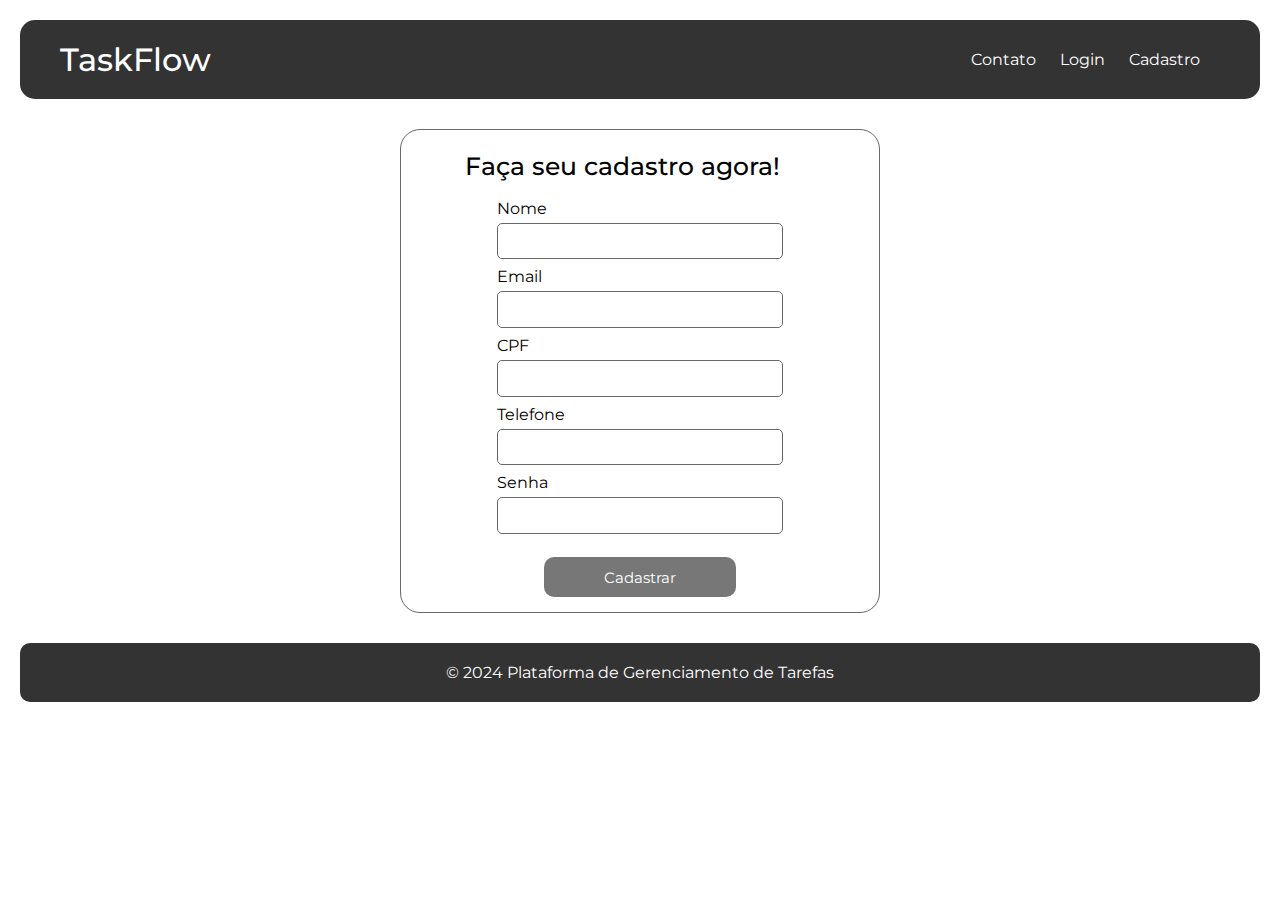
<file: cadastro/index.html>
<!DOCTYPE html>
<html lang="en">

<head>
    <meta charset="UTF-8">
    <meta name="viewport" content="width=device-width, initial-scale=1.0">
    <title>Plataforma de Gerenciamento de Tarefas - Cadastro</title>
    <link rel="stylesheet" href="style.css">
    <link rel="preconnect" href="https://fonts.googleapis.com">
    <link rel="preconnect" href="https://fonts.gstatic.com" crossorigin>
    <link href="https://fonts.googleapis.com/css2?family=Montserrat:ital,wght@0,100..900;1,100..900&display=swap"
        rel="stylesheet">
</head>

<body>
    <header>
        <h1><a href="../index.html">TaskFlow</a></h1>
        <nav>
            <a href="../contato/index.html">Contato</a>
            <a href="../login/index.html">Login</a>
            <a href="../cadastro/index.html">Cadastro</a>
        </nav>
    </header>
    <main>
        <form class="forms" method="post">
            <h2>Faça seu cadastro agora!</h2>
            <div>
                <label for="nome">Nome</label>
                <input type="text" id="nome" name="nome" required>
            </div>
            <div>
                <label>Email</label>
                <input type="text" id="Email" required/>
            </div>
            <div>
                <div id="error-message" style="color: yellow;"></div>
                <label>CPF</label>
                <input type="text" maxlength="11" id="CPF" required/>
            </div>
            <div>
                <label>Telefone</label>
                <input type="text" id="Telefone" maxlength="15" required/>
            </div>
            <div>
                <label>Senha</label>
                <input type="password" id="password" required minlength="6"maxlength="12"/>
            </div>
            <button>Cadastrar</button>
        </form>
    </main>
    <footer>
        <p>&copy; 2024 Plataforma de Gerenciamento de Tarefas</p>
    </footer>
    <script src="./script.js"></script>

</body>

</html>
</file>
<file: cadastro/style.css>
*{
    font-family: "Montserrat", sans-serif;
    box-sizing: border-box;
    padding: 0;
    margin: 0;
}

body {
    display: flex;
    flex-direction: column;
    justify-content: center;
    align-items: center;
    width: 100%;
    height: 100%;
    padding: 20px;
}

h1 {
    font-weight: 500;
    margin-left: 20px;
}
h2{
    font-weight: 500;
    margin-bottom: 10px;
    margin-right: 35px;
    font-size: 25px;  
}
header {
    background-color: #333;
    color: #fff;
    padding: 20px;
    text-align: center;
    width: 100%;
    height: 20%;
    border-radius: 15px;
    display: flex;
    justify-content: space-between;
    align-items: center;
}

a {
    text-decoration: none;
    color: #fff;
    margin-right: 20px;
}

nav {
    margin-right: 20px;
}

footer {
    background-color: #333;
    color: #fff;
    padding: 20px;
    text-align: center;
    width: 100%;
    border-radius: 10px;
}

main {
    display: flex;
    flex-direction: column;
    justify-content: center;
    align-items: center;
    width: 100%;
    height: 100%;
    padding: 20px;
    margin-top: 10px;
    margin-bottom: 10px;
}
.forms{
    display: flex;
    flex-direction: column;
    align-items: center;
    width: 40%;
    border-radius: 20px;
    border: 1px solid #686868;
    padding-top: 1.3em;
    gap: 0.5em;
}
.forms div {
    display: flex;
    flex-direction: column;
    width: 60%;
}
.forms input {
   border-radius: 5px;
   padding: 0.7em;
   border: 1px solid #686868;
}
.forms button{
    width: 40%;
    margin-top: 1em;
    border: none;
    background-color: #777777;
    color: #fff;
    padding: 0.7em 1em;
    border-radius: 10px;
    margin: 1em 0;
    font-size: 15px;
}
.forms button:hover{
    transition: all 600ms;
    box-shadow: inset 30em 0 0 0 #ffffff;
    border: 1px solid #333;
    color: #333;
}
.footermain{
    margin-top: 1em;
}
.footermain a{
    color: #000000;
    font-size: 18px;
    font-weight: 500;
}
.footermain a:hover{
   color: #777777;
}

label{
    margin-bottom: 5px;
}

@media screen and (max-width: 767px) {
    header {
        flex-direction: column;
        height: auto;
    }

    header h1 {
        margin-left: 0;
        margin-bottom: 10px;
    }
    .forms{
       
        width: 100%;
        padding: 3em 2em;
        
    }
    .forms h1{
        margin-bottom: .5em;
    }
    .forms div {
        
        width: 90%;
    }
    .forms button{
        width: 60%;
    }

}
</file>
